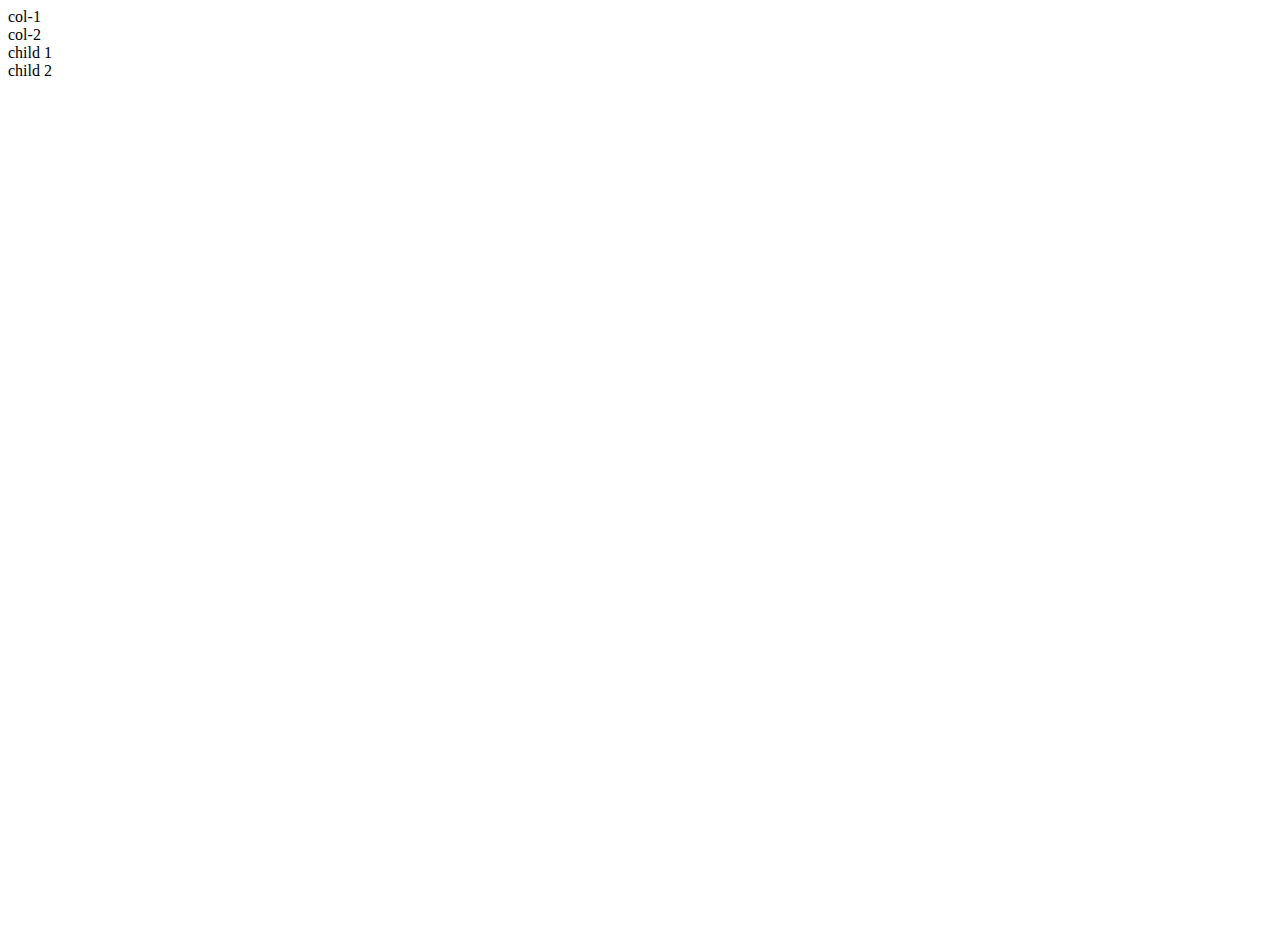
<file: first/index.html>
<!DOCTYPE html>
<html lang="en">

<head>
    <meta charset="UTF-8">
    <meta name="viewport" content="width=device-width, initial-scale=1.0">
    <title>Learning Bootstrap</title>
    <link href="https://cdn.jsdelivr.net/npm/bootstrap@5.3.8/dist/css/bootstrap.min.css" rel="stylesheet"
        integrity="sha384-sRIl4kxILFvY47J16cr9ZwB07vP4J8+LH7qKQnuqkuIAvNWLzeN8tE5YBujZqJLB" crossorigin="anonymous">
    
    <style>
        .row{
            height: 100vh;
        }
    </style>
</head>

<body>

    <div class="container-fluid">
        <div class="row bg-primary">
            <div class="col-lg-6 col-md-6 col-sm-6 bg-danger">col-1</div>
            <div class="col-lg-4 col-md-6 col-sm-6 bg-secondary">col-2</div>
            <div class="col-lg-2 bg-success">
                <div class="row">
                    <div class="col bg-primary">child 1</div>
                    <div class="col bg-secondary">child 2</div>
                </div>
            </div>
        </div>
    </div>
    

    <script src="https://cdn.jsdelivr.net/npm/bootstrap@5.3.8/dist/js/bootstrap.bundle.min.js"
        integrity="sha384-FKyoEForCGlyvwx9Hj09JcYn3nv7wiPVlz7YYwJrWVcXK/BmnVDxM+D2scQbITxI"
        crossorigin="anonymous"></script>
</body>

</html>
</file>
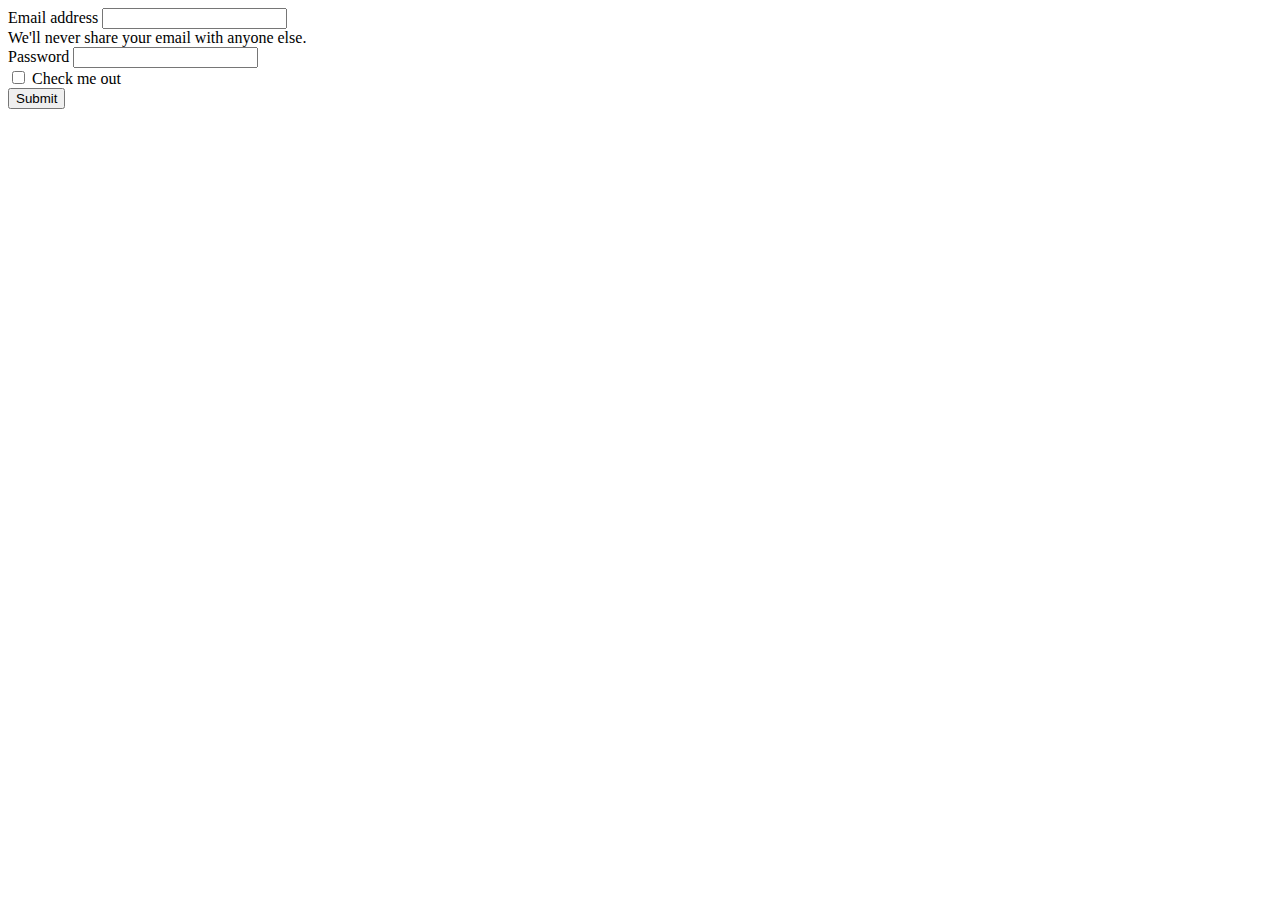
<file: first/form.html>
<!DOCTYPE html>
<html lang="en">

<head>
    <meta charset="UTF-8">
    <meta name="viewport" content="width=device-width, initial-scale=1.0">
    <title>Forms-Bootstrap</title>
    <link href="https://cdn.jsdelivr.net/npm/bootstrap@5.3.8/dist/css/bootstrap.min.css" rel="stylesheet"
        integrity="sha384-sRIl4kxILFvY47J16cr9ZwB07vP4J8+LH7qKQnuqkuIAvNWLzeN8tE5YBujZqJLB" crossorigin="anonymous">
</head>

<body>
    <div class="container">
        <form>
            <div class="mb-3">
                <label for="exampleInputEmail1" class="form-label">Email address</label>
                <input type="email" class="form-control" id="exampleInputEmail1" aria-describedby="emailHelp">
                <div id="emailHelp" class="form-text">We'll never share your email with anyone else.</div>
            </div>
            <div class="mb-3">
                <label for="exampleInputPassword1" class="form-label">Password</label>
                <input type="password" class="form-control" id="exampleInputPassword1">
            </div>
            <div class="mb-3 form-check">
                <input type="checkbox" class="form-check-input" id="exampleCheck1">
                <label class="form-check-label" for="exampleCheck1">Check me out</label>
            </div>
            <button type="submit" class="btn btn-primary">Submit</button>
        </form> 
    </div>

    <script src="https://cdn.jsdelivr.net/npm/bootstrap@5.3.8/dist/js/bootstrap.bundle.min.js"
        integrity="sha384-FKyoEForCGlyvwx9Hj09JcYn3nv7wiPVlz7YYwJrWVcXK/BmnVDxM+D2scQbITxI"
        crossorigin="anonymous"></script>
        
</body>

</html>
</file>
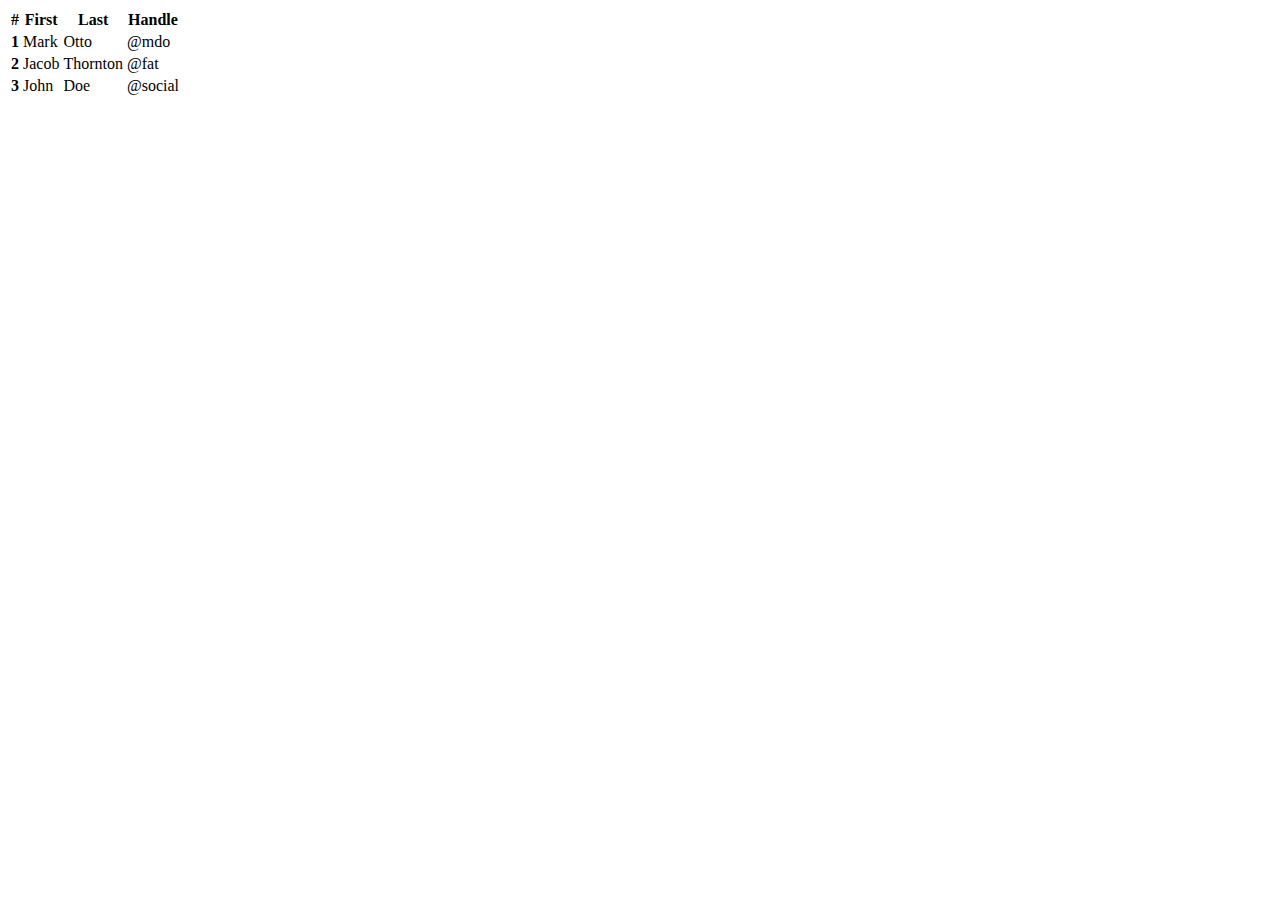
<file: first/table.html>
<!DOCTYPE html>
<html lang="en">

<head>
    <meta charset="UTF-8">
    <meta name="viewport" content="width=device-width, initial-scale=1.0">
    <title>Tables</title>
    <link href="https://cdn.jsdelivr.net/npm/bootstrap@5.3.8/dist/css/bootstrap.min.css" rel="stylesheet"
        integrity="sha384-sRIl4kxILFvY47J16cr9ZwB07vP4J8+LH7qKQnuqkuIAvNWLzeN8tE5YBujZqJLB" crossorigin="anonymous">
</head>

<body>
    <div class="container">
        <div class="table-responsive-md">

            <table class="table table-striped table-hover table-bordered">
                <thead>
                    <tr>
                        <th scope="col">#</th>
                        <th scope="col">First</th>
                        <th scope="col">Last</th>
                        <th scope="col">Handle</th>
                    </tr>
                </thead>
                <tbody>
                    <tr>
                        <th scope="row">1</th>
                        <td>Mark</td>
                        <td>Otto</td>
                        <td>@mdo</td>
                    </tr>
                    <tr>
                        <th scope="row">2</th>
                        <td>Jacob</td>
                        <td>Thornton</td>
                        <td>@fat</td>
                    </tr>
                    <tr>
                        <th scope="row">3</th>
                        <td>John</td>
                        <td>Doe</td>
                        <td>@social</td>
                    </tr>
                </tbody>
            </table>

            <script src="https://cdn.jsdelivr.net/npm/bootstrap@5.3.8/dist/js/bootstrap.bundle.min.js"
                integrity="sha384-FKyoEForCGlyvwx9Hj09JcYn3nv7wiPVlz7YYwJrWVcXK/BmnVDxM+D2scQbITxI"
                crossorigin="anonymous"></script>
        </div>

    </div>
</body>

</html>
</file>
